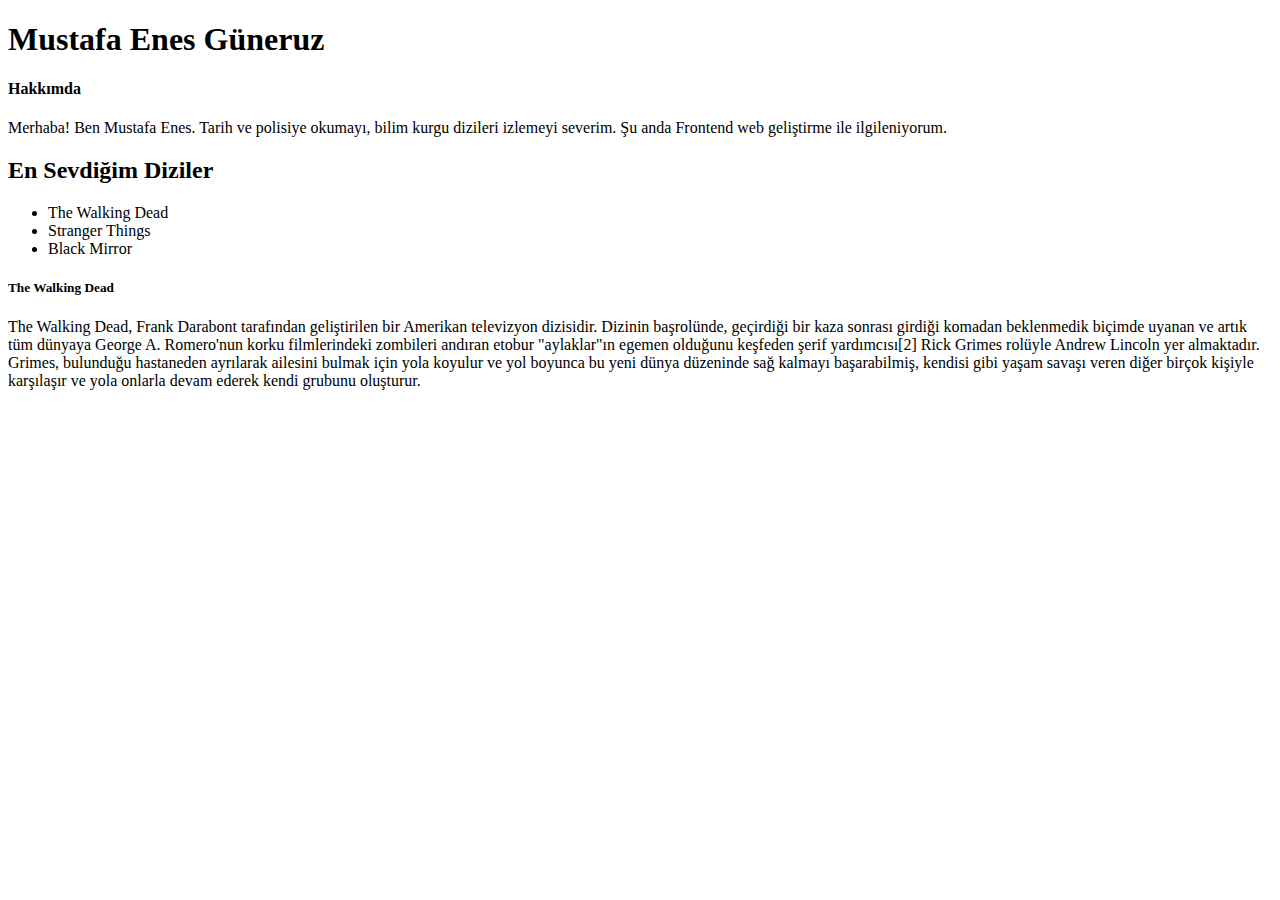
<file: odev-1/index.html>
<!DOCTYPE html>
<html lang="en">
<head>
  <meta charset="UTF-8">
  <meta http-equiv="X-UA-Compatible" content="IE=edge">
  <meta name="viewport" content="width=device-width, initial-scale=1.0">
  <title>Hakkımda</title> 
</head>
<body>
  <h1>Mustafa Enes Güneruz</h1> <!--Başlık-->
  <h4>Hakkımda</h4> <!--Hakkımda alt başlık kısmı-->
  <p>Merhaba! Ben Mustafa Enes. Tarih ve polisiye okumayı, bilim kurgu dizileri izlemeyi severim. Şu anda Frontend web geliştirme ile ilgileniyorum.
  </p>

  <h2>En Sevdiğim Diziler</h2>
  <ul>
    <li>The Walking Dead</li>
    <li>Stranger Things</li>
    <li>Black Mirror</li>
  </ul>
  <h5>The Walking Dead</h5>
  <p>The Walking Dead, Frank Darabont tarafından geliştirilen bir Amerikan televizyon dizisidir. 
    Dizinin başrolünde, geçirdiği bir kaza sonrası girdiği komadan beklenmedik biçimde uyanan ve artık tüm dünyaya George A. Romero'nun korku filmlerindeki zombileri andıran etobur "aylaklar"ın egemen olduğunu keşfeden şerif yardımcısı[2] Rick Grimes rolüyle Andrew Lincoln yer almaktadır. 
    Grimes, bulunduğu hastaneden ayrılarak ailesini bulmak için yola koyulur ve yol boyunca bu yeni dünya düzeninde sağ kalmayı başarabilmiş, kendisi gibi yaşam savaşı veren diğer birçok kişiyle karşılaşır ve yola onlarla devam ederek kendi grubunu oluşturur.
  </p>

</body>
</html>
</file>
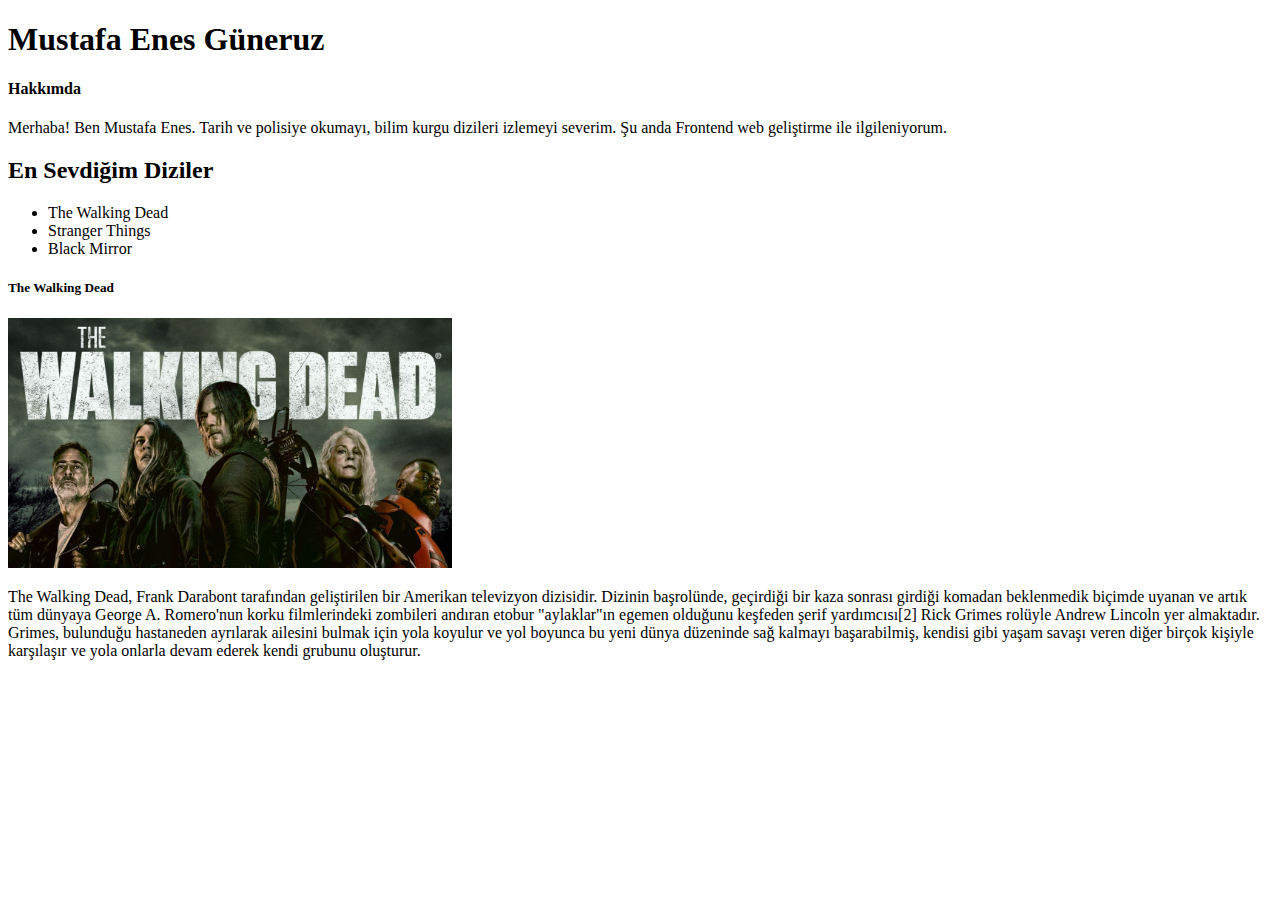
<file: odev-2/index.html>
<!DOCTYPE html>
<html lang="en">
<head>
  <meta charset="UTF-8">
  <meta http-equiv="X-UA-Compatible" content="IE=edge">
  <meta name="viewport" content="width=device-width, initial-scale=1.0">
  <title>Hakkımda</title> 
  <link rel="stylesheet" href="style.css">
</head>
<body>
  <h1>Mustafa Enes Güneruz</h1> <!--Başlık-->
  <h4>Hakkımda</h4> <!--Hakkımda alt başlık kısmı-->
  <p>Merhaba! Ben Mustafa Enes. Tarih ve polisiye okumayı, bilim kurgu dizileri izlemeyi severim. Şu anda Frontend web geliştirme ile ilgileniyorum.
  </p>

  <h2>En Sevdiğim Diziler</h2>
  <ul>
    <li>The Walking Dead</li>
    <li>Stranger Things</li>
    <li>Black Mirror</li>
  </ul>
  <h5>The Walking Dead</h5>
  <img class="walkingdeadimg" src="images/walkingdead.jpg" alt="">
  <p>The Walking Dead, Frank Darabont tarafından geliştirilen bir Amerikan televizyon dizisidir. 
    Dizinin başrolünde, geçirdiği bir kaza sonrası girdiği komadan beklenmedik biçimde uyanan ve artık tüm dünyaya George A. Romero'nun korku filmlerindeki zombileri andıran etobur "aylaklar"ın egemen olduğunu keşfeden şerif yardımcısı[2] Rick Grimes rolüyle Andrew Lincoln yer almaktadır. 
    Grimes, bulunduğu hastaneden ayrılarak ailesini bulmak için yola koyulur ve yol boyunca bu yeni dünya düzeninde sağ kalmayı başarabilmiş, kendisi gibi yaşam savaşı veren diğer birçok kişiyle karşılaşır ve yola onlarla devam ederek kendi grubunu oluşturur.
  </p>

</body>
</html>
</file>
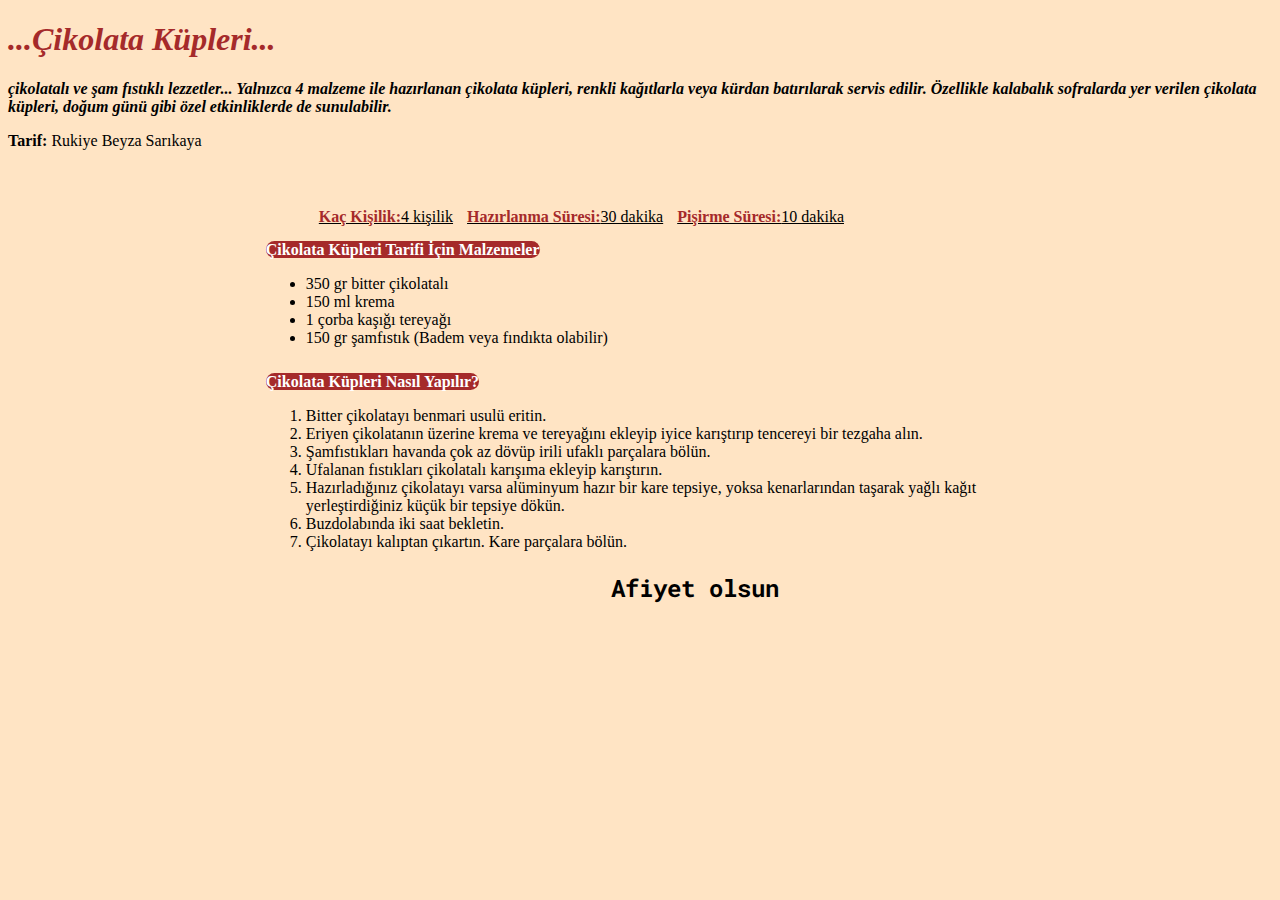
<file: odev-3/index.html>
<!DOCTYPE html>
<html lang="en">

<head>
    <meta charset="UTF-8">
    <meta http-equiv="X-UA-Compatible" content="IE=edge">
    <meta name="viewport" content="width=device-width, initial-scale=1.0">
    <title>My Page</title>
    <link rel="stylesheet" href="style.css">
    <link rel="preconnect" href="https://fonts.googleapis.com">
    <link rel="preconnect" href="https://fonts.gstatic.com" crossorigin>
    <link href="https://fonts.googleapis.com/css2?family=Roboto+Mono:wght@100&display=swap" rel="stylesheet">
</head>

<body>
    <h1>...Çikolata Küpleri...</h1>
    <p id="introduction">çikolatalı ve şam fıstıklı lezzetler... Yalnızca 4 malzeme ile hazırlanan çikolata küpleri,
        renkli kağıtlarla
        veya kürdan batırılarak servis edilir. Özellikle kalabalık sofralarda yer verilen çikolata küpleri, doğum günü
        gibi özel etkinliklerde de sunulabilir.</p>
    <p><b>Tarif:</b> Rukiye Beyza Sarıkaya</p>
    <div id="content">
        <div id="title">
            <span class="info"><span>Kaç Kişilik:</span>4 kişilik</span>
            <span class="info"><span>Hazırlanma Süresi:</span>30 dakika</span>
            <span class="info"><span>Pişirme Süresi:</span>10 dakika</span>
        </div>
        <div>
            <span class="heading">Çikolata Küpleri Tarifi İçin Malzemeler</span>
            <ul>
                <li>350 gr bitter çikolatalı</li>
                <li>150 ml krema</li>
                <li>1 çorba kaşığı tereyağı</li>
                <li>150 gr şamfıstık (Badem veya fındıkta olabilir)</li>
            </ul>
        </div>
        <div>
            <span class="heading">Çikolata Küpleri Nasıl Yapılır?</span>
            <ol>
                <li>Bitter çikolatayı benmari usulü eritin.</li>
                <li>Eriyen çikolatanın üzerine krema ve tereyağını ekleyip iyice karıştırıp tencereyi bir tezgaha alın.
                </li>
                <li>Şamfıstıkları havanda çok az dövüp irili ufaklı parçalara bölün.</li>
                <li>Ufalanan fıstıkları çikolatalı karışıma ekleyip karıştırın.</li>
                <li>Hazırladığınız çikolatayı varsa alüminyum hazır bir kare tepsiye, yoksa kenarlarından taşarak yağlı
                    kağıt yerleştirdiğiniz küçük bir tepsiye dökün.</li>
                <li>Buzdolabında iki saat bekletin.</li>
                <li>Çikolatayı kalıptan çıkartın. Kare parçalara bölün.</li>
            </ol>
        </div>
        <span class="Afiyet">Afiyet olsun</span>
    </div>
</body>

</html>
</file>
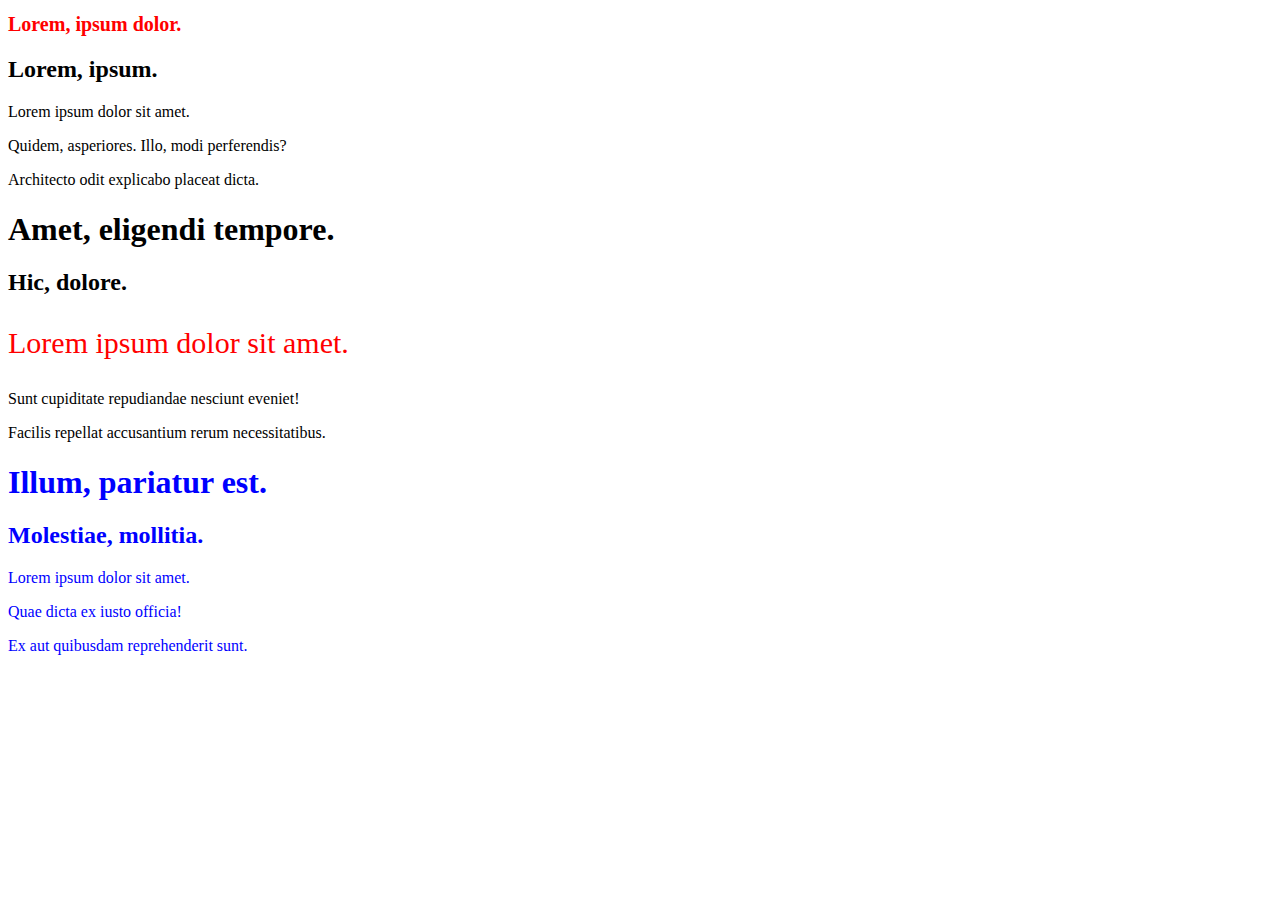
<file: CSS-Learning/day-1/index.html>
<!DOCTYPE html>
<html lang="en">
<head>
    <meta charset="UTF-8">
    <meta http-equiv="X-UA-Compatible" content="IE=edge">
    <meta name="viewport" content="width=device-width, initial-scale=1.0">
    <title>Document</title>
    <link rel="stylesheet" href="css/style.css">
</head>
<body>
    <article>
        <h1 class="text-red fs-medium">Lorem, ipsum dolor.</h1>
        <h2>Lorem, ipsum.</h2>
        <p>Lorem ipsum dolor sit amet.</p>
        <p>Quidem, asperiores. Illo, modi perferendis?</p>
        <p>Architecto odit explicabo placeat dicta.</p>
    </article>
    <article>
        <h1>Amet, eligendi tempore.</h1>
        <h2>Hic, dolore.</h2>
        <p class="text-red fs-large">Lorem ipsum dolor sit amet.</p>
        <p>Sunt cupiditate repudiandae nesciunt eveniet!</p>
        <p>Facilis repellat accusantium rerum necessitatibus.</p>
    </article>
    <article class="text-blue">
        <h1>Illum, pariatur est.</h1>
        <h2>Molestiae, mollitia.</h2>
        <p>Lorem ipsum dolor sit amet.</p>
        <p>Quae dicta ex iusto officia!</p>
        <p>Ex aut quibusdam reprehenderit sunt.</p>
    </article>
</body>
</html>
</file>
<file: odev-2/style.css>
.walkingdeadimg {
 height: 250px;
 width: auto; 
}
</file>
<file: odev-3/style.css>
body {
  background-color: bisque;
}

h1 {
  color: brown;
  font-style: italic;
}
#introduction {
  font-style: italic;
  font-weight: bold;
}
#content {
  margin: 3rem auto;
  width: 60%;
}
#content div {
  padding: 5px;
}
#title {
  margin-left: 3rem;
}
.heading {
  color: white;
  background-color: brown;
  font-weight: bold;
  border-radius: 1rem;
}
.info {
  display: inline-block;
  padding: 5px;
  text-decoration: underline;
}
.info > span {
  color: brown;
  font-weight: bold;
}
.Afiyet {
  font-size: 1.5rem;
  float: right;
  margin-right: 15rem;
  font-weight: bold;
  font-family: "Roboto Mono", monospace;
}
@media (max-width:1100px) {
  .Afiyet {
    margin-right: 4rem;
  }
  #title {
    margin-left: 1rem;
  }
}
</file>
<file: CSS-Learning/day-1/css/style.css>
/******** Layout *********/

/* class -> .text-red {} */

.text-red {
    color: red;
}

.text-blue {
    color: blue;
}

.fs-small {
 font-size: 14px;
}

.fs-medium {
    font-size: 20px;
}

.fs-large {
    font-size: 30px;
}
</file>
